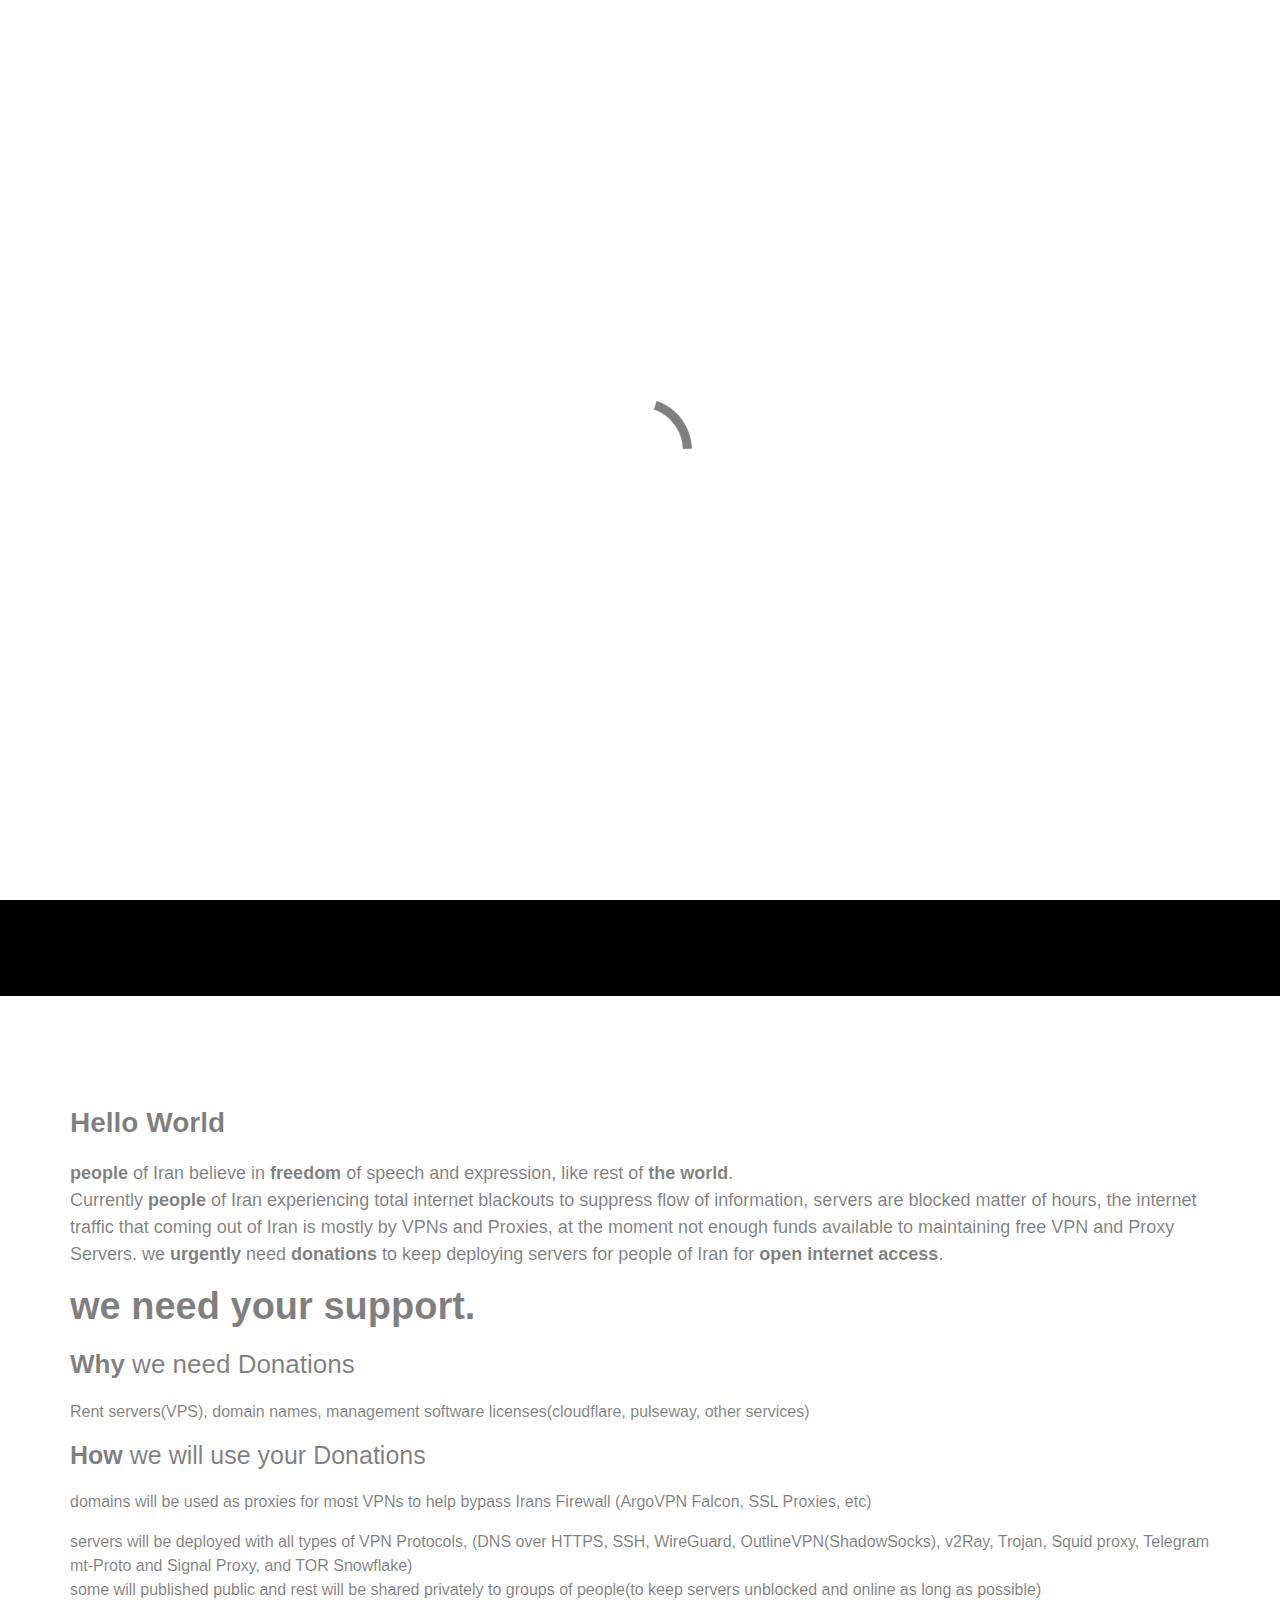
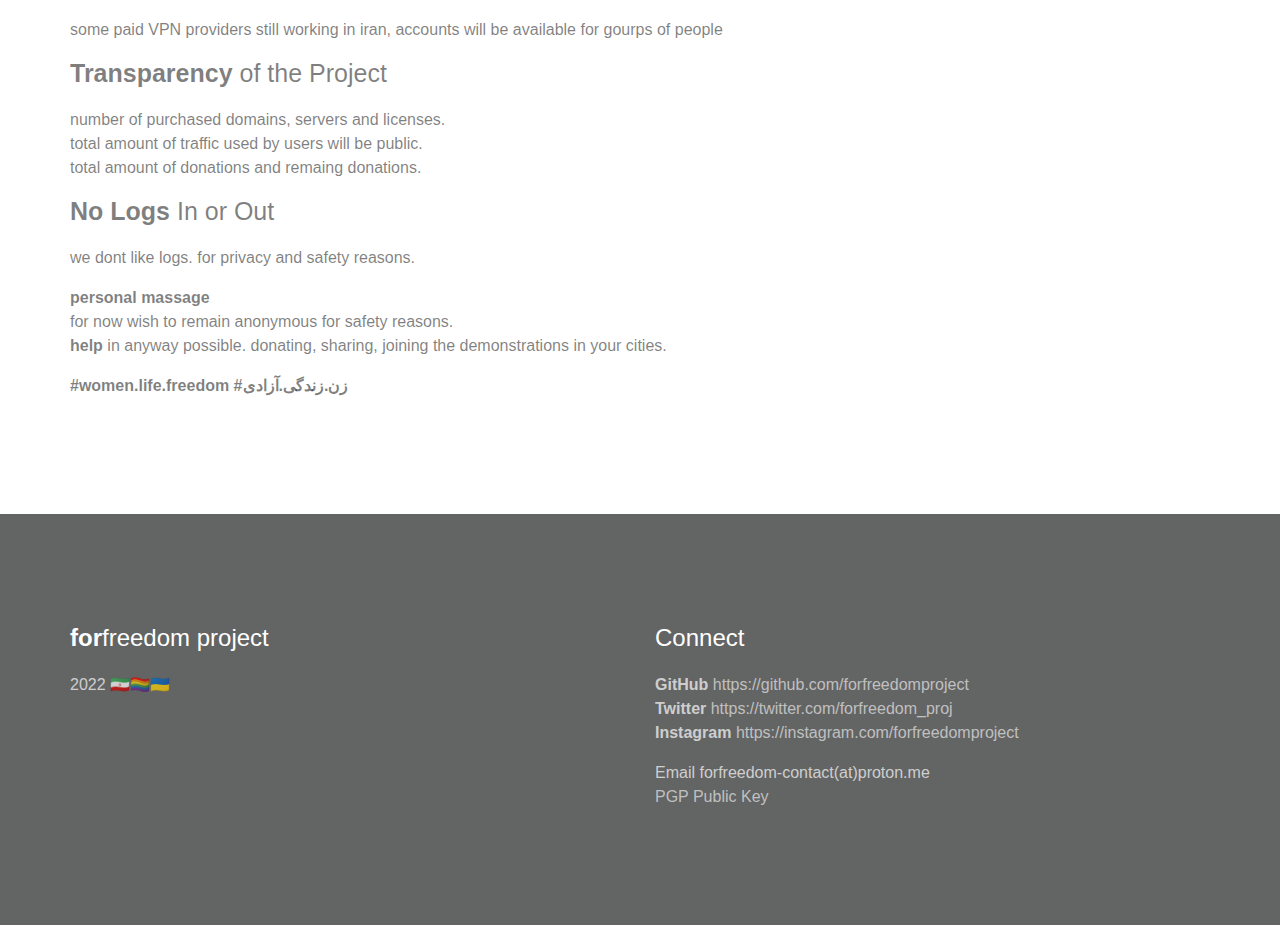
<file: index.html>
<!doctype html>
<html lang="en">
<head>
    <meta charset="utf-8">
    <meta name="keywords" content="forfreedom vpn, forfreedom, forfreedom project, non profit, donate to non profit, donate to forfreedom project">
    <meta name="description" content="a non profit privacy first vpn, to help people in need of secure internet access. forfreedom project">
    <meta name="viewport" content="width=device-width, initial-scale=1.0, viewport-fit=cover">
	<link rel="canonical" href="https://fff.github.io/">
	<meta name="robots" content="index, follow">
    <link rel="shortcut icon" type="image/png" href="favicon.png">
    
	<link rel="stylesheet" type="text/css" href="./css/bootstrap.min.css?1687">
	<link rel="stylesheet" type="text/css" href="style.css?1293">
	<link rel="stylesheet" type="text/css" href="./css/animate.min.css?273">
	<link rel="stylesheet" type="text/css" href="./css/all.min.css">
	
    <title>Home</title>


    
<!-- Analytics -->
 
<!-- Analytics END -->
    
</head>
<body>

<!-- Preloader -->
<div id="page-loading-blocs-notifaction" class="page-preloader"></div>
<!-- Preloader END -->


<!-- Main container -->
<div class="page-container">
    
<!-- bloc-0 -->
<div class="bloc bgc-bright-cerulean d-bloc" id="bloc-0">
	<div class="container bloc-sm">
		<div class="row">
			<div class="col">
				<nav class="navbar navbar-light row navbar-expand-md" role="navigation">
					<a class="navbar-brand ltc-white link-style4" href="index.html">forfreedom project&nbsp;</a>
					<button id="nav-toggle" type="button" class="ml-auto ui-navbar-toggler navbar-toggler border-0 p-0" data-toggle="collapse" data-target=".navbar-14827" aria-expanded="false" aria-label="Toggle navigation">
						<span class="navbar-toggler-icon"></span>
					</button>
					<div class="collapse navbar-collapse navbar-14827">
						<ul class="site-navigation nav navbar-nav ml-auto">
							<li class="nav-item">
								<a href="index.html" class="nav-link  ltc-white">Home</a>
							</li>
							<li class="nav-item">
								<a href="donate.html" class="nav-link a-btn ltc-white">Donate</a>
							</li>
							<li class="nav-item">
								<a href="blog.html" class="a-btn nav-link ltc-white">Blog</a>
							</li>
							<li class="nav-item">
								<a href="translate.html" class="a-btn nav-link ltc-white">Translate</a>
							</li>
							<li class="nav-item">
								<a href="accounting.html" class="a-btn nav-link ltc-white">Accounting</a>
							</li>
						</ul>
					</div>
				</nav>
			</div>
		</div>
	</div>
</div>
<!-- bloc-0 END -->

<!-- bloc-0 -->
<div class="bloc bloc-fill-screen tc-white none bgc-bright-cerulean bg-bg d-bloc bloc-bg-texture texture-fabric" id="bloc-0">
	<div class="container fill-bloc-top-edge">
		<div class="row">
			<div class="col-12">
			</div>
		</div>
	</div>
	<div class="container">
		<div class="row">
			<div class="col">
				<p class="text-lg-center p-1-style btn-resize-mode">
					<strong>for</strong>freedom&nbsp;
				</p>
				<p class="text-lg-center p-style">
					A non-profit privacy first vpn project
				</p>
				<p class="text-lg-center p-bloc-0-style">
					<strong>#مهسا_امینی</strong><br><strong>#زن_زندگی_آزادی<br>#WomenLifeFreedom<br>#Mahsa_Amini<br>#JinJiyanAzadi<br>#forfreedom<br>#ps752<br>#Slava_Ukraini<br>#glorytoukraine</strong>
				</p>
				<p class="float-lg-none text-lg-center p-4-style">
					🇮🇷🏳️‍🌈🇺🇦<br>
				</p>
			</div>
			<div class="col">
				<h1 class="mg-md text-center">
					<br>
				</h1>
				<h3 class="mg-md float-none text-center h3-style btn-resize-mode">
					<strong>We</strong> Need <strong>Your</strong> Support
				</h3>
				<div class="text-center">
					<a href="donate.html" class="btn btn-lg btn-bright-cerulean">Donate</a>
				</div>
			</div>
		</div>
	</div>
	<div class="container fill-bloc-bottom-edge">
		<div class="row">
			<div class="col-12">
				<div class="text-center">
					<a href="#" data-scroll-speed="1000" onclick="scrollToTarget('0',this)"><span class="fa fa-angle-down icon-md animated bounce animDelay08"></span></a>
				</div>
			</div>
		</div>
	</div>
</div>
<!-- bloc-0 END -->

<!-- bloc-1 -->
<div class="bloc l-bloc" id="bloc-1">
	<div class="container bloc-lg">
		<div class="row">
			<div class="col-12">
				<h3 class="mg-md">
					<strong>Hello World</strong>
				</h3>
				<p class="p-bloc-1-style">
					<strong>people</strong> of Iran believe in <strong>freedom</strong> of speech and expression, like rest of <strong>the world</strong>.<br>Currently <strong>people</strong> of Iran experiencing total internet blackouts to suppress flow of information, servers are blocked matter of hours, the internet traffic that coming out of Iran is mostly by VPNs and Proxies, at the moment not enough funds available to maintaining free VPN and Proxy Servers. we <strong>urgently</strong> need <strong>donations</strong> to keep deploying servers for people of Iran for <strong>open internet access</strong>.<br>
				</p>
				<h3 class="mg-md btn-resize-mode h3-bloc-1-style">
					<strong>we need your support.</strong>
				</h3>
				<h3 class="mg-md btn-resize-mode h3-4-style">
					<strong>Why</strong> we need Donations
				</h3>
				<p>
					Rent servers(VPS), domain names, management software licenses(cloudflare, pulseway, other services)
				</p>
				<h3 class="mg-md btn-resize-mode h3-5-style">
					<strong>How</strong> we will use your Donations<br>
				</h3>
				<p>
					domains will be used as proxies for most VPNs to help bypass Irans Firewall (ArgoVPN Falcon, SSL Proxies, etc)<br>
				</p>
				<p>
					servers will be deployed with all types of VPN Protocols, (DNS over HTTPS, SSH, WireGuard, OutlineVPN(ShadowSocks), v2Ray, Trojan, Squid proxy, Telegram mt-Proto and Signal Proxy, and TOR Snowflake)<br>some will published public and rest will be shared privately to groups of people(to keep servers unblocked and online as long as possible)<br>
				</p>
				<p>
					some paid VPN providers still working in iran, accounts will be available for gourps of people
				</p>
				<h3 class="mg-md btn-resize-mode h3-6-style">
					<strong>Transparency</strong> of the Project
				</h3>
				<p>
					number of purchased domains, servers and licenses.<br>total amount of traffic used by users will be public.<br>total amount of donations and remaing donations.<br>
				</p>
				<h3 class="mg-md btn-resize-mode h3-7-style">
					<strong>No Logs</strong>&nbsp;In or Out
				</h3>
				<p>
					we dont like logs. for privacy and safety reasons.
				</p>
				<p class="btn-resize-mode p-bloc-3-style">
					<strong>personal massage</strong><br>for now wish to remain anonymous for safety reasons.<br><strong>help</strong> in anyway possible. donating, sharing, joining the demonstrations in your cities.<br>
				</p>
				<p class="text-lg-left">
					<strong>#women.life.freedom&nbsp;#زن.زندگی.آزادی</strong>
				</p>
			</div>
		</div>
	</div>
</div>
<!-- bloc-1 END -->

<!-- ScrollToTop Button -->
<a class="bloc-button btn btn-d scrollToTop" onclick="scrollToTarget('1',this)"><svg xmlns="http://www.w3.org/2000/svg" width="22" height="22" viewBox="0 0 32 32"><path class="scroll-to-top-btn-icon" d="M30,22.656l-14-13-14,13"/></svg></a>
<!-- ScrollToTop Button END-->


<!-- bloc-2 -->
<div class="bloc bgc-dim-gray d-bloc" id="bloc-2">
	<div class="container bloc-lg">
		<div class="row">
			<div class="col">
				<h4 class="mg-md text-sm-left text-center tc-white-2">
					<strong>for</strong>freedom project
				</h4>
				<p>
					2022&nbsp;🇮🇷🏳️‍🌈🇺🇦
				</p>
			</div>
			<div class="col">
				<h4 class="mg-md text-sm-left text-center tc-white-2 h4-style btn-resize-mode">
					Connect
				</h4>
				<p>
					<strong>GitHub</strong> <a href="https://github.com/forfreedomproject">https://github.com/forfreedomproject</a><br><strong>Twitter</strong> <a href="https://twitter.com/forfreedom_proj" target="_blank">https://twitter.com/forfreedom_proj</a><br><strong>Instagram</strong> <a href="https://instagram.com/forfreedomproject" target="_blank">https://instagram.com/forfreedomproject</a><br>
				</p>
				<p>
					Email forfreedom-contact(at)proton.me<br><a href="https://forfreedomproject.github.io/home/ff-pubkey.asc">PGP Public Key</a><br>
				</p>
			</div>
		</div>
	</div>
</div>
<!-- bloc-2 END -->

</div>
<!-- Main container END -->
    


<!-- Additional JS -->
<script src="./js/jquery.min.js?5586"></script>
<script src="./js/bootstrap.bundle.min.js?3485"></script>
<script src="./js/blocs.min.js?5676"></script><!-- Additional JS END -->


</body>
</html>
</file>
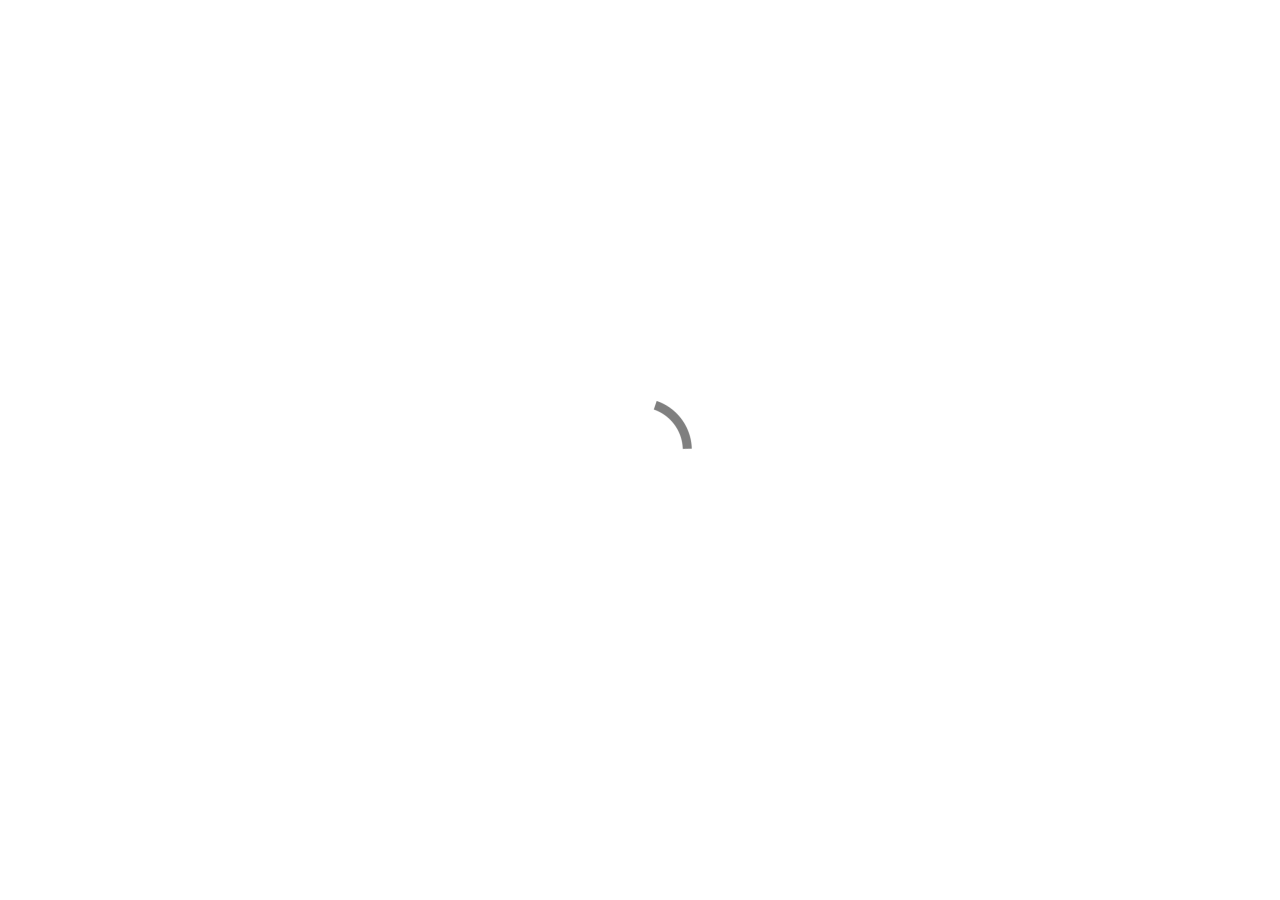
<file: accounting.html>
<!doctype html>
<html lang="en">
<head>
    <meta charset="utf-8">
    <meta name="keywords" content="">
    <meta name="description" content="">
    <meta name="viewport" content="width=device-width, initial-scale=1.0, viewport-fit=cover">
	<link rel="canonical" href="https://fff.github.io/accounting.html">
	<meta name="robots" content="index, follow">
    <link rel="shortcut icon" type="image/png" href="favicon.png">
    
	<link rel="stylesheet" type="text/css" href="./css/bootstrap.min.css?7226">
	<link rel="stylesheet" type="text/css" href="style.css?381">
	<link rel="stylesheet" type="text/css" href="./css/animate.min.css?3624">
	<link rel="stylesheet" type="text/css" href="./css/all.min.css">
	
    <title>Accounting</title>


    
<!-- Analytics -->
 
<!-- Analytics END -->
    
</head>
<body>

<!-- Preloader -->
<div id="page-loading-blocs-notifaction" class="page-preloader"></div>
<!-- Preloader END -->


<!-- Main container -->
<div class="page-container">
    
<!-- bloc-0 -->
<div class="bloc bgc-bright-cerulean d-bloc" id="bloc-0">
	<div class="container bloc-sm">
		<div class="row">
			<div class="col">
				<nav class="navbar navbar-light row navbar-expand-md" role="navigation">
					<a class="navbar-brand ltc-white link-style4" href="index.html">forfreedom project&nbsp;</a>
					<button id="nav-toggle" type="button" class="ml-auto ui-navbar-toggler navbar-toggler border-0 p-0" data-toggle="collapse" data-target=".navbar-14827" aria-expanded="false" aria-label="Toggle navigation">
						<span class="navbar-toggler-icon"></span>
					</button>
					<div class="collapse navbar-collapse navbar-14827">
						<ul class="site-navigation nav navbar-nav ml-auto">
							<li class="nav-item">
								<a href="index.html" class="nav-link  ltc-white">Home</a>
							</li>
							<li class="nav-item">
								<a href="donate.html" class="nav-link a-btn ltc-white">Donate</a>
							</li>
							<li class="nav-item">
								<a href="blog.html" class="a-btn nav-link ltc-white">Blog</a>
							</li>
							<li class="nav-item">
								<a href="translate.html" class="a-btn nav-link ltc-white">Translate</a>
							</li>
							<li class="nav-item">
								<a href="accounting.html" class="a-btn nav-link ltc-white">Accounting</a>
							</li>
						</ul>
					</div>
				</nav>
			</div>
		</div>
	</div>
</div>
<!-- bloc-0 END -->

<!-- bloc-6 -->
<div class="bloc l-bloc" id="bloc-6">
	<div class="container bloc-lg">
		<div class="row">
			<div class="col-sm-10 offset-sm-1 col-md-8 offset-md-2 col-lg-6 offset-lg-3 text-md-left text-center">
				<h3 class="mg-md">
					Project Accounting
				</h3>
				<p>
					Transfers (cold and hot wallets), Purchases, details of every transaction will be available here.<br>
				</p>
				<h4 class="p-38-style">
				</h4>
				<p class="p-38-style">
					note there might be a few days delayed
				</p>
			</div>
		</div>
	</div>
</div>
<!-- bloc-6 END -->

<!-- ScrollToTop Button -->
<a class="bloc-button btn btn-d scrollToTop" onclick="scrollToTarget('1',this)"><svg xmlns="http://www.w3.org/2000/svg" width="22" height="22" viewBox="0 0 32 32"><path class="scroll-to-top-btn-icon" d="M30,22.656l-14-13-14,13"/></svg></a>
<!-- ScrollToTop Button END-->


<!-- bloc-2 -->
<div class="bloc bgc-dim-gray d-bloc" id="bloc-2">
	<div class="container bloc-lg">
		<div class="row">
			<div class="col">
				<h4 class="mg-md text-sm-left text-center tc-white-2">
					<strong>for</strong>freedom project
				</h4>
				<p>
					2022&nbsp;🇮🇷🏳️‍🌈🇺🇦
				</p>
			</div>
			<div class="col">
				<h4 class="mg-md text-sm-left text-center tc-white-2 h4-style btn-resize-mode">
					Connect
				</h4>
				<p>
					<strong>GitHub</strong> <a href="https://github.com/forfreedomproject">https://github.com/forfreedomproject</a><br><strong>Twitter</strong> <a href="https://twitter.com/forfreedom_proj" target="_blank">https://twitter.com/forfreedom_proj</a><br><strong>Instagram</strong> <a href="https://instagram.com/forfreedomproject" target="_blank">https://instagram.com/forfreedomproject</a><br>
				</p>
				<p>
					Email forfreedom-contact(at)proton.me<br><a href="https://forfreedomproject.github.io/home/ff-pubkey.asc">PGP Public Key</a><br>
				</p>
			</div>
		</div>
	</div>
</div>
<!-- bloc-2 END -->

</div>
<!-- Main container END -->
    


<!-- Additional JS -->
<script src="./js/jquery.min.js?5586"></script>
<script src="./js/bootstrap.bundle.min.js?3485"></script>
<script src="./js/blocs.min.js?5676"></script><!-- Additional JS END -->


</body>
</html>
</file>
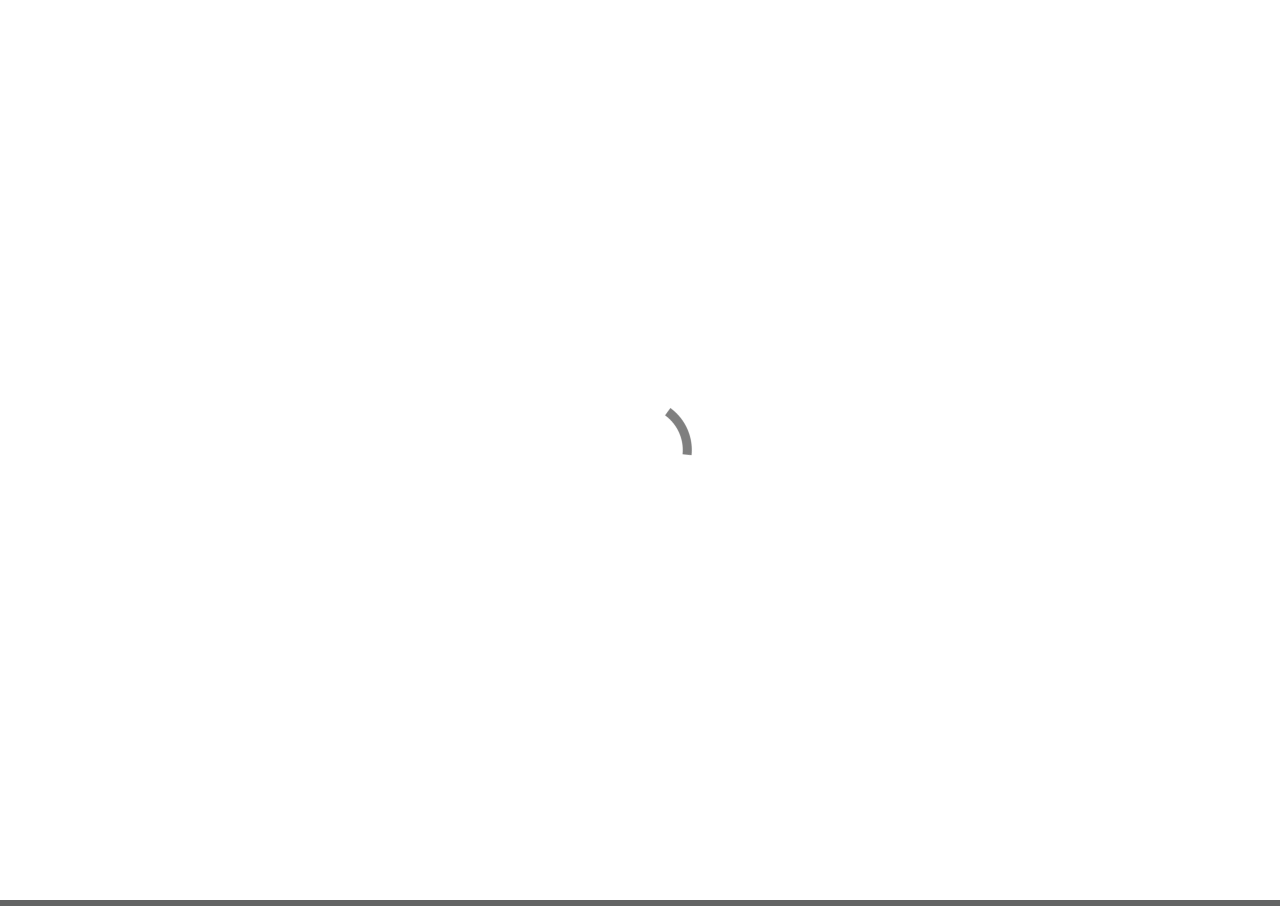
<file: blog.html>
<!doctype html>
<html lang="en">
<head>
    <meta charset="utf-8">
    <meta name="keywords" content="">
    <meta name="description" content="">
    <meta name="viewport" content="width=device-width, initial-scale=1.0, viewport-fit=cover">
	<link rel="canonical" href="https://fff.github.io/blog.html">
	<meta name="robots" content="index, follow">
    <link rel="shortcut icon" type="image/png" href="favicon.png">
    
	<link rel="stylesheet" type="text/css" href="./css/bootstrap.min.css?1408">
	<link rel="stylesheet" type="text/css" href="style.css?7968">
	<link rel="stylesheet" type="text/css" href="./css/animate.min.css?4411">
	<link rel="stylesheet" type="text/css" href="./css/all.min.css">
	
    <title>Blog</title>


    
<!-- Analytics -->
 
<!-- Analytics END -->
    
</head>
<body>

<!-- Preloader -->
<div id="page-loading-blocs-notifaction" class="page-preloader"></div>
<!-- Preloader END -->


<!-- Main container -->
<div class="page-container">
    
<!-- bloc-0 -->
<div class="bloc bgc-bright-cerulean d-bloc" id="bloc-0">
	<div class="container bloc-sm">
		<div class="row">
			<div class="col">
				<nav class="navbar navbar-light row navbar-expand-md" role="navigation">
					<a class="navbar-brand ltc-white link-style4" href="index.html">forfreedom project&nbsp;</a>
					<button id="nav-toggle" type="button" class="ml-auto ui-navbar-toggler navbar-toggler border-0 p-0" data-toggle="collapse" data-target=".navbar-14827" aria-expanded="false" aria-label="Toggle navigation">
						<span class="navbar-toggler-icon"></span>
					</button>
					<div class="collapse navbar-collapse navbar-14827">
						<ul class="site-navigation nav navbar-nav ml-auto">
							<li class="nav-item">
								<a href="index.html" class="nav-link  ltc-white">Home</a>
							</li>
							<li class="nav-item">
								<a href="donate.html" class="nav-link a-btn ltc-white">Donate</a>
							</li>
							<li class="nav-item">
								<a href="blog.html" class="a-btn nav-link ltc-white">Blog</a>
							</li>
							<li class="nav-item">
								<a href="translate.html" class="a-btn nav-link ltc-white">Translate</a>
							</li>
							<li class="nav-item">
								<a href="accounting.html" class="a-btn nav-link ltc-white">Accounting</a>
							</li>
						</ul>
					</div>
				</nav>
			</div>
		</div>
	</div>
</div>
<!-- bloc-0 END -->

<!-- bloc-4 -->
<div class="bloc l-bloc" id="bloc-4">
	<div class="container bloc-lg">
		<div class="row">
			<div class="col-sm-10 offset-sm-1 col-md-8 offset-md-2 col-lg-6 offset-lg-3 text-md-left text-center">
				<h3 class="mg-md">
					Project Launch
				</h3>
				<p>
					<strong>nov 21 2022</strong><br>hello world,&nbsp;<br>for a temprory time this project is focusing on helping peple of Iran, there is a timeline for direction of this project, soon all details of the project and timeline will be publicly shared.
				</p>
			</div>
		</div>
	</div>
</div>
<!-- bloc-4 END -->

<!-- ScrollToTop Button -->
<a class="bloc-button btn btn-d scrollToTop" onclick="scrollToTarget('1',this)"><svg xmlns="http://www.w3.org/2000/svg" width="22" height="22" viewBox="0 0 32 32"><path class="scroll-to-top-btn-icon" d="M30,22.656l-14-13-14,13"/></svg></a>
<!-- ScrollToTop Button END-->


<!-- bloc-2 -->
<div class="bloc bgc-dim-gray d-bloc" id="bloc-2">
	<div class="container bloc-lg">
		<div class="row">
			<div class="col">
				<h4 class="mg-md text-sm-left text-center tc-white-2">
					<strong>for</strong>freedom project
				</h4>
				<p>
					2022&nbsp;🇮🇷🏳️‍🌈🇺🇦
				</p>
			</div>
			<div class="col">
				<h4 class="mg-md text-sm-left text-center tc-white-2 h4-style btn-resize-mode">
					Connect
				</h4>
				<p>
					<strong>GitHub</strong> <a href="https://github.com/forfreedomproject">https://github.com/forfreedomproject</a><br><strong>Twitter</strong> <a href="https://twitter.com/forfreedom_proj" target="_blank">https://twitter.com/forfreedom_proj</a><br><strong>Instagram</strong> <a href="https://instagram.com/forfreedomproject" target="_blank">https://instagram.com/forfreedomproject</a><br>
				</p>
				<p>
					Email forfreedom-contact(at)proton.me<br><a href="https://forfreedomproject.github.io/home/ff-pubkey.asc">PGP Public Key</a><br>
				</p>
			</div>
		</div>
	</div>
</div>
<!-- bloc-2 END -->

</div>
<!-- Main container END -->
    


<!-- Additional JS -->
<script src="./js/jquery.min.js?5586"></script>
<script src="./js/bootstrap.bundle.min.js?3485"></script>
<script src="./js/blocs.min.js?5676"></script><!-- Additional JS END -->


</body>
</html>
</file>
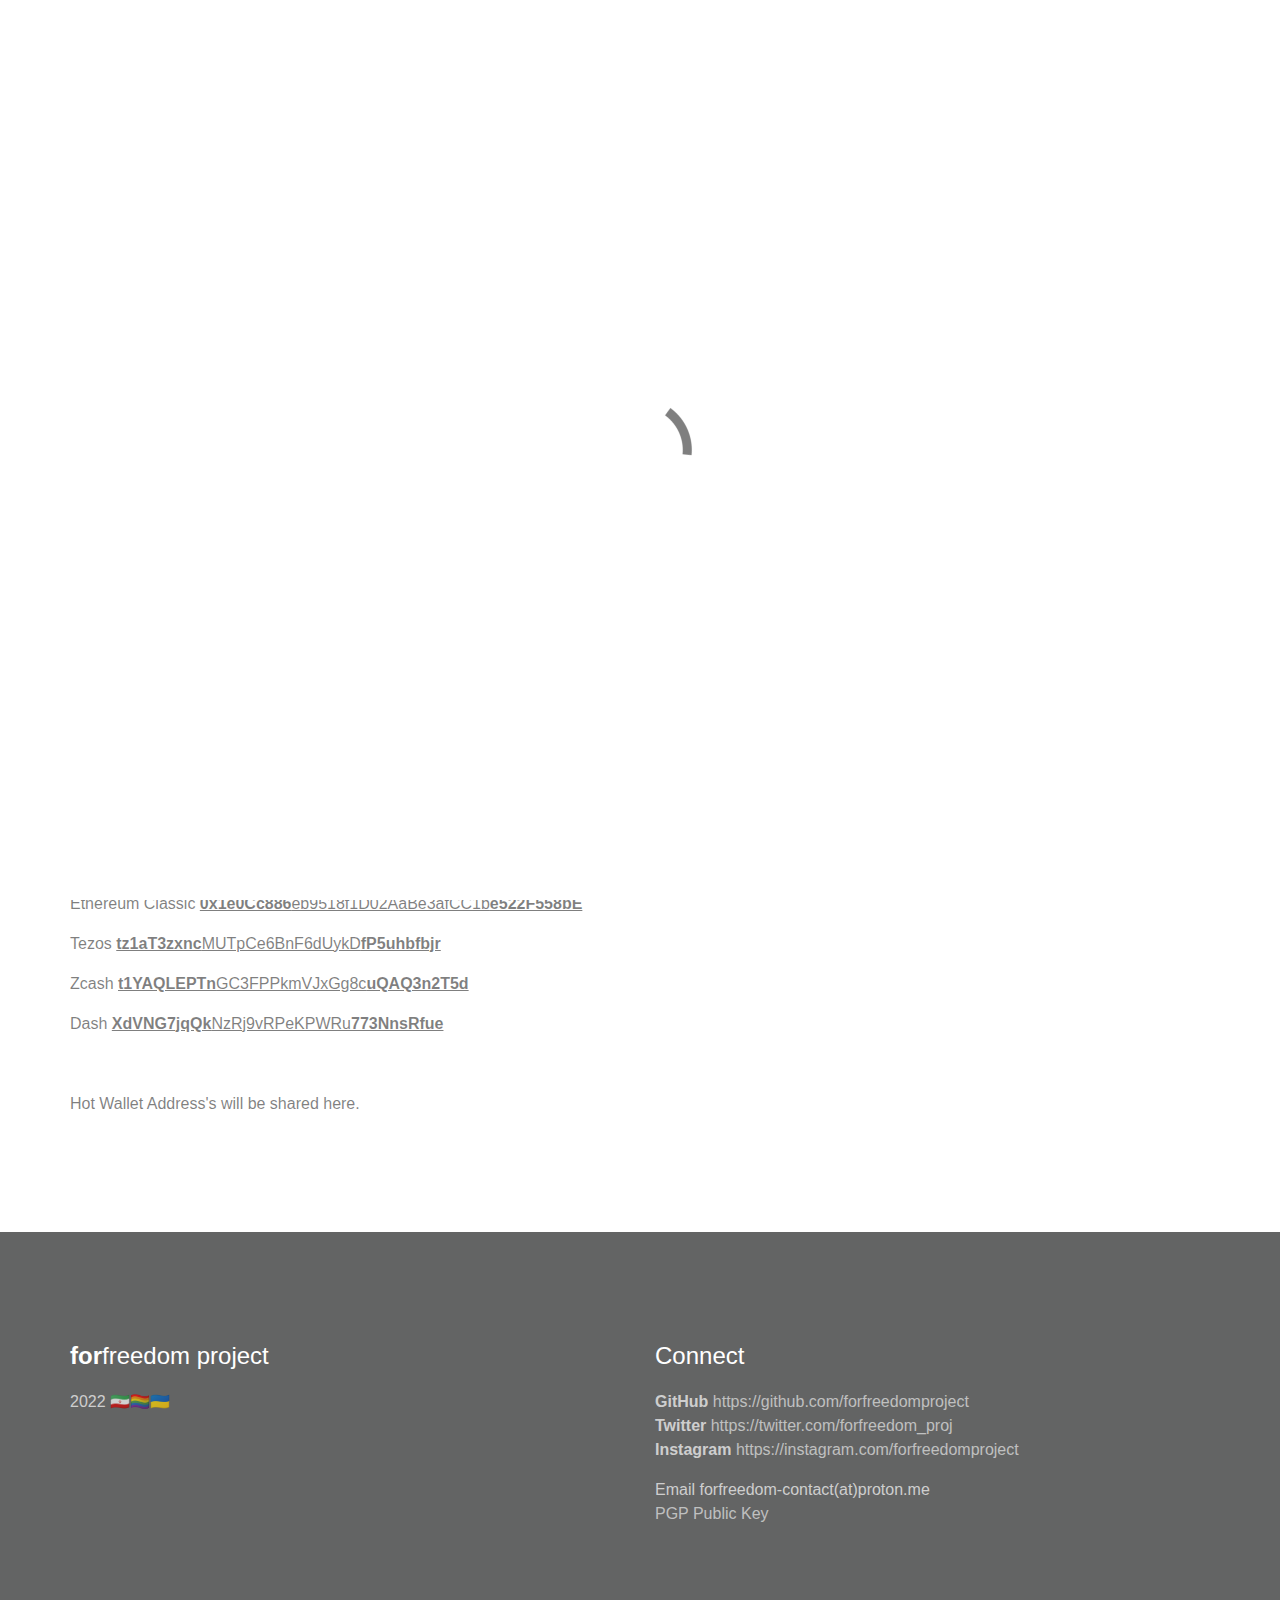
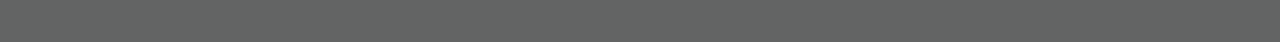
<file: donate.html>
<!doctype html>
<html lang="en">
<head>
    <meta charset="utf-8">
    <meta name="keywords" content="">
    <meta name="description" content="">
    <meta name="viewport" content="width=device-width, initial-scale=1.0, viewport-fit=cover">
	<link rel="canonical" href="https://fff.github.io/donate.html">
	<meta name="robots" content="index, follow">
    <link rel="shortcut icon" type="image/png" href="favicon.png">
    
	<link rel="stylesheet" type="text/css" href="./css/bootstrap.min.css?5084">
	<link rel="stylesheet" type="text/css" href="style.css?5971">
	<link rel="stylesheet" type="text/css" href="./css/animate.min.css?2963">
	<link rel="stylesheet" type="text/css" href="./css/all.min.css">
	
    <title>Donate</title>


    
<!-- Analytics -->
 
<!-- Analytics END -->
    
</head>
<body>

<!-- Preloader -->
<div id="page-loading-blocs-notifaction" class="page-preloader"></div>
<!-- Preloader END -->


<!-- Main container -->
<div class="page-container">
    
<!-- bloc-0 -->
<div class="bloc bgc-bright-cerulean d-bloc" id="bloc-0">
	<div class="container bloc-sm">
		<div class="row">
			<div class="col">
				<nav class="navbar navbar-light row navbar-expand-md" role="navigation">
					<a class="navbar-brand ltc-white link-style4" href="index.html">forfreedom project&nbsp;</a>
					<button id="nav-toggle" type="button" class="ml-auto ui-navbar-toggler navbar-toggler border-0 p-0" data-toggle="collapse" data-target=".navbar-14827" aria-expanded="false" aria-label="Toggle navigation">
						<span class="navbar-toggler-icon"></span>
					</button>
					<div class="collapse navbar-collapse navbar-14827">
						<ul class="site-navigation nav navbar-nav ml-auto">
							<li class="nav-item">
								<a href="index.html" class="nav-link  ltc-white">Home</a>
							</li>
							<li class="nav-item">
								<a href="donate.html" class="nav-link a-btn ltc-white">Donate</a>
							</li>
							<li class="nav-item">
								<a href="blog.html" class="a-btn nav-link ltc-white">Blog</a>
							</li>
							<li class="nav-item">
								<a href="translate.html" class="a-btn nav-link ltc-white">Translate</a>
							</li>
							<li class="nav-item">
								<a href="accounting.html" class="a-btn nav-link ltc-white">Accounting</a>
							</li>
						</ul>
					</div>
				</nav>
			</div>
		</div>
	</div>
</div>
<!-- bloc-0 END -->

<!-- bloc-4 -->
<div class="bloc l-bloc" id="bloc-4">
	<div class="container bloc-lg">
		<div class="row">
			<div class="col text-md-left text-center">
				<p>
					At the moment we accept Donations in Crypto Currency.<br>Why? privacy and accounts are visible to public,
				</p>
				<div class="row">
					<div class="col">
						<div class="row">
							<div class="col">
								<h3 class="mg-md tc-bright-cerulean">
									<strong>Crypto (Cold Wallets)</strong><span class="text-span-style"></span>
								</h3>
								<p>
									<strong>Safety Note</strong><br>Before sending donations please verify wallet address&rsquo;s, 6 to 10 characters from beginning and end of address&rsquo;s.
								</p>
								<p>
									Ethereum <u><strong>0x648411c0</strong>26AF890CF9C6E4B6D1104E<strong>23308686fD</strong></u><br>ETH - BSC - FTM - AVAX - Polygon Network<br>USDT / TUSD / USDC / BNB on BSC / Polygon / Shiba Inu / AVAX / SushiSwap / RNDR / WETH / WBTC / ENS<br>
								</p>
								<p>
									Solana&nbsp;<u><strong>Ddzmiz2uHo</strong>F3mhrpaKmjE97CD1k95VjtKS<strong>r8rjT6wowv</strong></u><br>Solana Network<br>Solana / WETH / WBTC / USDT / USDC<br>
								</p>
								<p>
									Bitcoin&nbsp;<u><strong>bc1ql3k4zq</strong>a0nurj9e2j6tdxztju23t6<strong>7z04eunkwm</strong></u><br>
								</p>
								<p>
									BNB (BNB Network) <u><strong>bnb1g306wy</strong>hjfmdvym3th68jwu4q5pen<strong>s5vdxr0a9y</strong></u><br>
								</p>
								<p>
									XRP <u><strong>rnCmdfkYTr</strong>h1jA3XDKJZbsB8<strong>ZRbQDFQpt4</strong></u><br>
								</p>
								<p>
									DOGE <u><strong>DCMkzHdBDF</strong>Xkrk17sCf8BFSw<strong>yXTFh2iczh</strong></u><br>
								</p>
								<p>
									Polkadot&nbsp;<u><strong>13bwjjiyiK</strong>Pxko8r312Px8wJm7waaraSTqvKVT<strong>EohmyMoybT</strong></u><br>
								</p>
								<p>
									Litecoin&nbsp;<u><strong>LaZEo5XW7b</strong>RjBqgZ2n4urSqv<strong>CLmAtEgHMe</strong></u><br>
								</p>
								<p>
									Cosmos Atom&nbsp;<u><strong>cosmos12qqqxpq6p</strong>rmugareacz3jza6cu4p<strong>eh75vstkmf</strong></u><br>
								</p>
								<p>
									Ethereum Classic&nbsp;<u><strong>0x1e0Cc886</strong>eb9518f1D02AaBe3afCC1b<strong>e522F558bE</strong></u><br>
								</p>
								<p>
									Tezos&nbsp;<u><strong>tz1aT3zxnc</strong>MUTpCe6BnF6dUykD<strong>fP5uhbfbjr</strong></u>
								</p>
								<p>
									Zcash&nbsp;<u><strong>t1YAQLEPTn</strong>GC3FPPkmVJxGg8c<strong>uQAQ3n2T5d</strong></u><br>
								</p>
								<p>
									Dash<strong>&nbsp;</strong><u><strong>XdVNG7jqQk</strong>NzRj9vRPeKPWRu<strong>773NnsRfue</strong></u>&nbsp;<br>
								</p>
								<p>
									<br>
								</p>
								<p>
									Hot Wallet Address's will be shared here.
								</p>
							</div>
							<div class="col">
								<h3 class="mg-md tc-bright-cerulean">
									Direct Donations
								</h3>
								<p>
									Comming Soon, we are working on it.
								</p>
							</div>
						</div>
					</div>
				</div>
			</div>
		</div>
	</div>
</div>
<!-- bloc-4 END -->

<!-- ScrollToTop Button -->
<a class="bloc-button btn btn-d scrollToTop" onclick="scrollToTarget('1',this)"><svg xmlns="http://www.w3.org/2000/svg" width="22" height="22" viewBox="0 0 32 32"><path class="scroll-to-top-btn-icon" d="M30,22.656l-14-13-14,13"/></svg></a>
<!-- ScrollToTop Button END-->


<!-- bloc-2 -->
<div class="bloc bgc-dim-gray d-bloc" id="bloc-2">
	<div class="container bloc-lg">
		<div class="row">
			<div class="col">
				<h4 class="mg-md text-sm-left text-center tc-white-2">
					<strong>for</strong>freedom project
				</h4>
				<p>
					2022&nbsp;🇮🇷🏳️‍🌈🇺🇦
				</p>
			</div>
			<div class="col">
				<h4 class="mg-md text-sm-left text-center tc-white-2 h4-style btn-resize-mode">
					Connect
				</h4>
				<p>
					<strong>GitHub</strong> <a href="https://github.com/forfreedomproject">https://github.com/forfreedomproject</a><br><strong>Twitter</strong> <a href="https://twitter.com/forfreedom_proj" target="_blank">https://twitter.com/forfreedom_proj</a><br><strong>Instagram</strong> <a href="https://instagram.com/forfreedomproject" target="_blank">https://instagram.com/forfreedomproject</a><br>
				</p>
				<p>
					Email forfreedom-contact(at)proton.me<br><a href="https://forfreedomproject.github.io/home/ff-pubkey.asc">PGP Public Key</a><br>
				</p>
			</div>
		</div>
	</div>
</div>
<!-- bloc-2 END -->

</div>
<!-- Main container END -->
    


<!-- Additional JS -->
<script src="./js/jquery.min.js?5586"></script>
<script src="./js/bootstrap.bundle.min.js?3485"></script>
<script src="./js/blocs.min.js?5676"></script><!-- Additional JS END -->


</body>
</html>
</file>
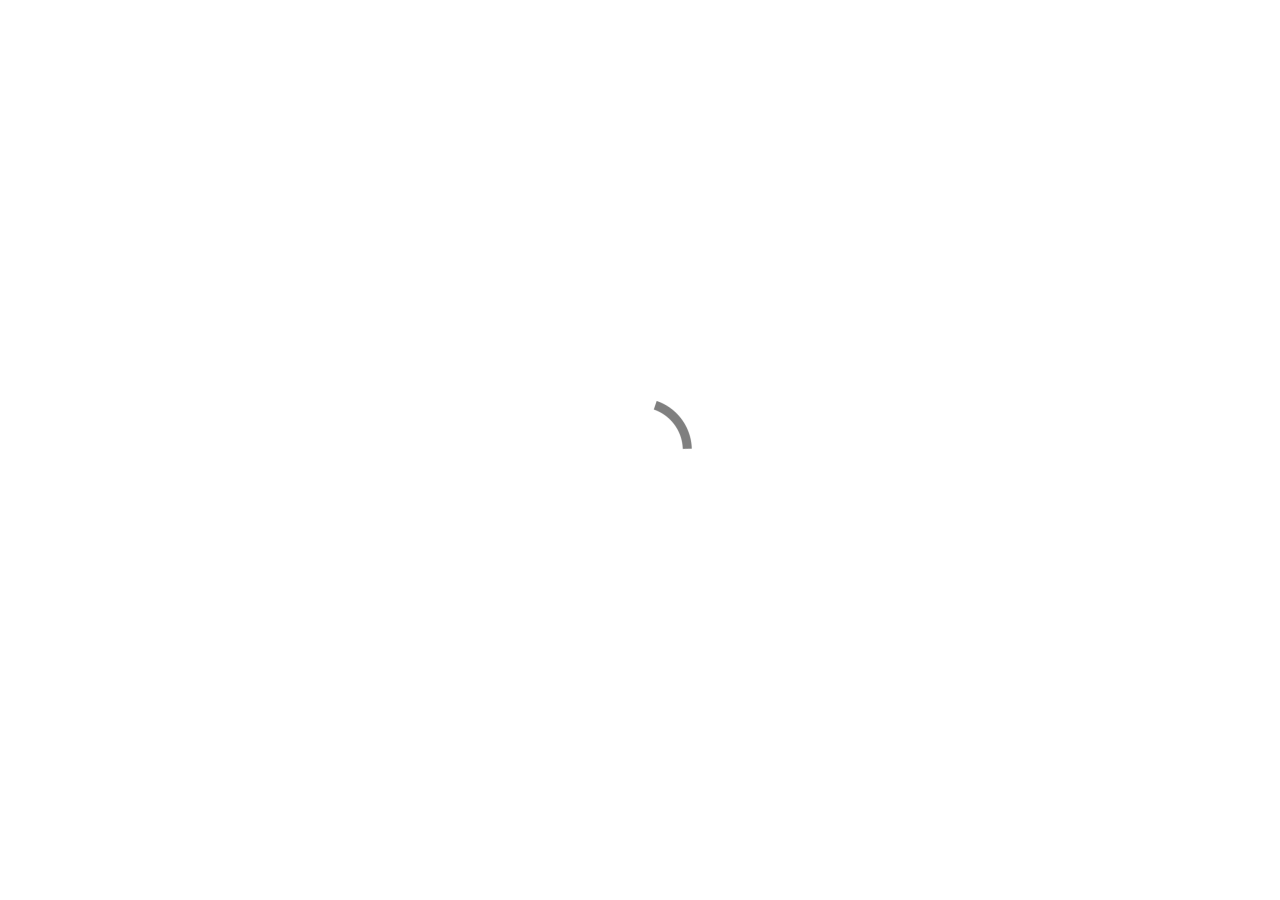
<file: sponser.html>
<!doctype html>
<html lang="en">
<head>
    <meta charset="utf-8">
    <meta name="keywords" content="">
    <meta name="description" content="">
    <meta name="viewport" content="width=device-width, initial-scale=1.0, viewport-fit=cover">
	<link rel="canonical" href="https://fff.github.io/sponser.html">
	<meta name="robots" content="index, follow">
    <link rel="shortcut icon" type="image/png" href="favicon.png">
    
	<link rel="stylesheet" type="text/css" href="./css/bootstrap.min.css?7819">
	<link rel="stylesheet" type="text/css" href="style.css?3691">
	<link rel="stylesheet" type="text/css" href="./css/animate.min.css?4227">
	<link rel="stylesheet" type="text/css" href="./css/all.min.css">
	
    <title>Sponser</title>


    
<!-- Analytics -->
 
<!-- Analytics END -->
    
</head>
<body>

<!-- Preloader -->
<div id="page-loading-blocs-notifaction" class="page-preloader"></div>
<!-- Preloader END -->


<!-- Main container -->
<div class="page-container">
    
<!-- bloc-0 -->
<div class="bloc bgc-bright-cerulean d-bloc" id="bloc-0">
	<div class="container bloc-sm">
		<div class="row">
			<div class="col">
				<nav class="navbar navbar-light row navbar-expand-md" role="navigation">
					<a class="navbar-brand ltc-white link-style4" href="index.html">forfreedom project</a>
					<button id="nav-toggle" type="button" class="ml-auto ui-navbar-toggler navbar-toggler border-0 p-0" data-toggle="collapse" data-target=".navbar-14827" aria-expanded="false" aria-label="Toggle navigation">
						<span class="navbar-toggler-icon"></span>
					</button>
					<div class="collapse navbar-collapse navbar-14827">
						<ul class="site-navigation nav navbar-nav ml-auto">
							<li class="nav-item">
								<a href="index.html" class="nav-link  ltc-white">Home</a>
							</li>
							<li class="nav-item">
								<a href="donate.html" class="nav-link a-btn ltc-white">Donate</a>
							</li>
							<li class="nav-item">
								<a href="blog.html" class="a-btn nav-link ltc-white">Blog</a>
							</li>
							<li class="nav-item">
								<a href="sponser.html" class="a-btn nav-link ltc-white">Sponser</a>
							</li>
							<li class="nav-item">
								<a href="translate.html" class="a-btn nav-link ltc-white">Translate</a>
							</li>
						</ul>
					</div>
				</nav>
			</div>
		</div>
	</div>
</div>
<!-- bloc-0 END -->

<!-- ScrollToTop Button -->
<a class="bloc-button btn btn-d scrollToTop" onclick="scrollToTarget('1',this)"><svg xmlns="http://www.w3.org/2000/svg" width="22" height="22" viewBox="0 0 32 32"><path class="scroll-to-top-btn-icon" d="M30,22.656l-14-13-14,13"/></svg></a>
<!-- ScrollToTop Button END-->


<!-- bloc-2 -->
<div class="bloc bgc-dim-gray d-bloc" id="bloc-2">
	<div class="container bloc-lg">
		<div class="row">
			<div class="col">
				<h4 class="mg-md text-sm-left text-center tc-white-2">
					<strong>for</strong>freedom project
				</h4>
			</div>
			<div class="col">
				<h4 class="mg-md text-sm-left text-center tc-white-2 h4-style btn-resize-mode">
					Connect
				</h4>
				<p>
					<strong>GitHub</strong> <a href="https://github.com/forfreedomproject">https://github.com/forfreedomproject</a><br><strong>Twitter</strong> <a href="https://twitter.com/forfreedom_proj" target="_blank">https://twitter.com/forfreedom_proj</a><br><strong>Instagram</strong> <a href="https://instagram.com/forfreedomproject" target="_blank">https://instagram.com/forfreedomproject</a><br>
				</p>
				<p>
					Email forfreedom-contact(at)proton.me<br><a>PGP Public Key</a><br>
				</p>
			</div>
		</div>
	</div>
</div>
<!-- bloc-2 END -->

</div>
<!-- Main container END -->
    


<!-- Additional JS -->
<script src="./js/jquery.min.js?9039"></script>
<script src="./js/bootstrap.bundle.min.js?4527"></script>
<script src="./js/blocs.min.js?7137"></script><!-- Additional JS END -->


</body>
</html>
</file>
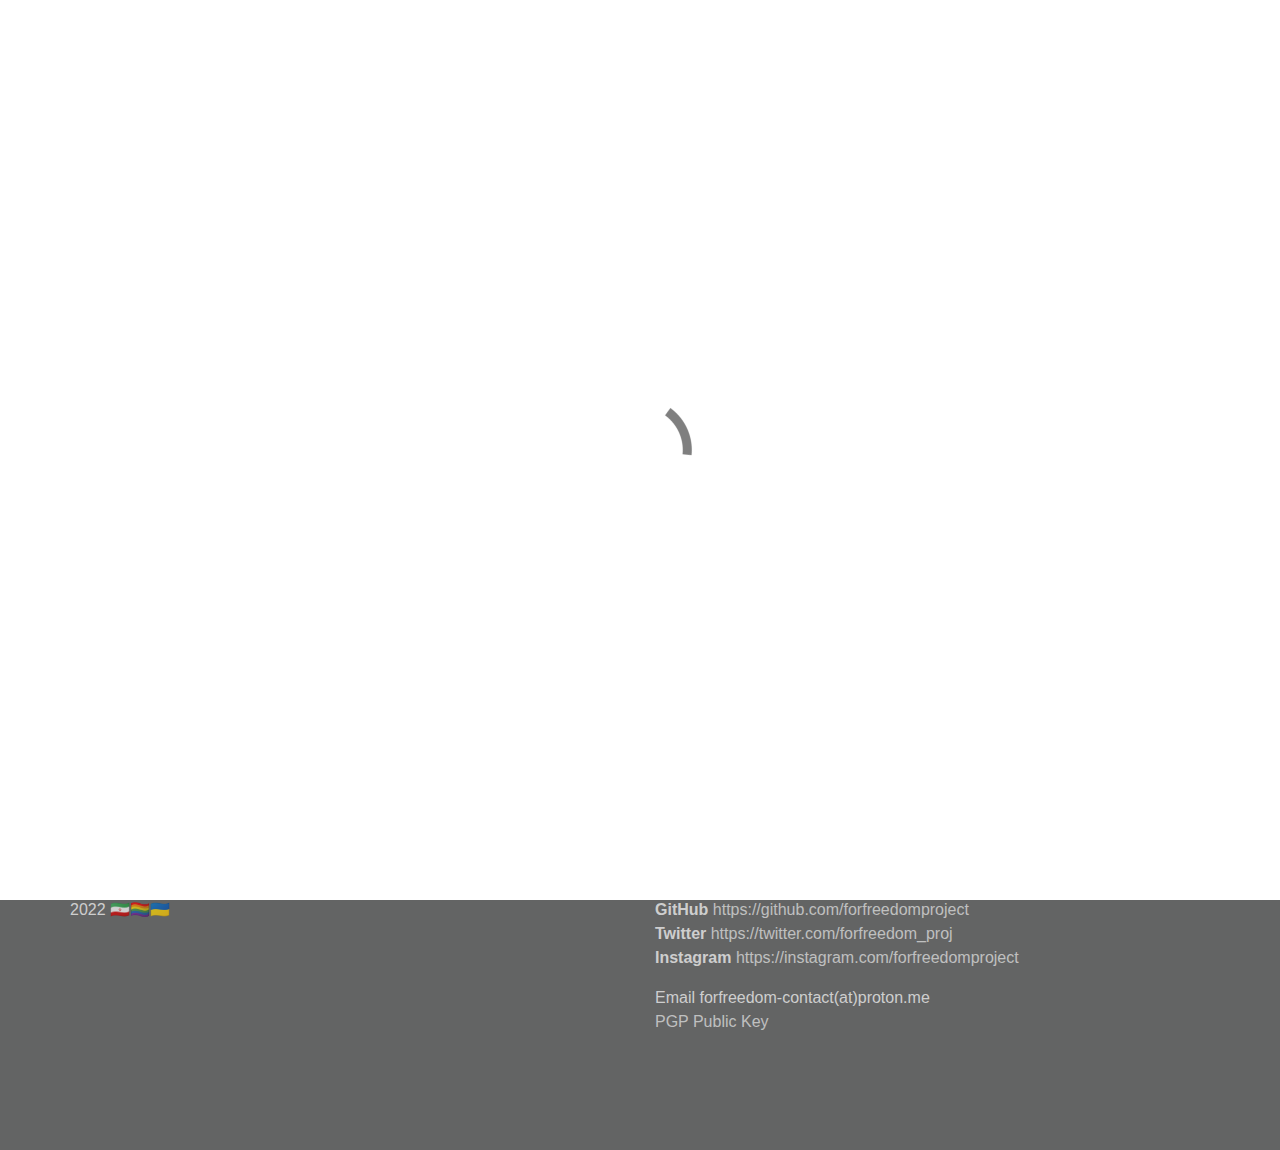
<file: translate.html>
<!doctype html>
<html lang="en">
<head>
    <meta charset="utf-8">
    <meta name="keywords" content="">
    <meta name="description" content="">
    <meta name="viewport" content="width=device-width, initial-scale=1.0, viewport-fit=cover">
	<link rel="canonical" href="https://fff.github.io/translate.html">
	<meta name="robots" content="index, follow">
    <link rel="shortcut icon" type="image/png" href="favicon.png">
    
	<link rel="stylesheet" type="text/css" href="./css/bootstrap.min.css?4249">
	<link rel="stylesheet" type="text/css" href="style.css?2412">
	<link rel="stylesheet" type="text/css" href="./css/animate.min.css?3873">
	<link rel="stylesheet" type="text/css" href="./css/all.min.css">
	
    <title>Translate</title>


    
<!-- Analytics -->
 
<!-- Analytics END -->
    
</head>
<body>

<!-- Preloader -->
<div id="page-loading-blocs-notifaction" class="page-preloader"></div>
<!-- Preloader END -->


<!-- Main container -->
<div class="page-container">
    
<!-- bloc-0 -->
<div class="bloc bgc-bright-cerulean d-bloc" id="bloc-0">
	<div class="container bloc-sm">
		<div class="row">
			<div class="col">
				<nav class="navbar navbar-light row navbar-expand-md" role="navigation">
					<a class="navbar-brand ltc-white link-style4" href="index.html">forfreedom project&nbsp;</a>
					<button id="nav-toggle" type="button" class="ml-auto ui-navbar-toggler navbar-toggler border-0 p-0" data-toggle="collapse" data-target=".navbar-14827" aria-expanded="false" aria-label="Toggle navigation">
						<span class="navbar-toggler-icon"></span>
					</button>
					<div class="collapse navbar-collapse navbar-14827">
						<ul class="site-navigation nav navbar-nav ml-auto">
							<li class="nav-item">
								<a href="index.html" class="nav-link  ltc-white">Home</a>
							</li>
							<li class="nav-item">
								<a href="donate.html" class="nav-link a-btn ltc-white">Donate</a>
							</li>
							<li class="nav-item">
								<a href="blog.html" class="a-btn nav-link ltc-white">Blog</a>
							</li>
							<li class="nav-item">
								<a href="translate.html" class="a-btn nav-link ltc-white">Translate</a>
							</li>
							<li class="nav-item">
								<a href="accounting.html" class="a-btn nav-link ltc-white">Accounting</a>
							</li>
						</ul>
					</div>
				</nav>
			</div>
		</div>
	</div>
</div>
<!-- bloc-0 END -->

<!-- bloc-5 -->
<div class="bloc l-bloc" id="bloc-5">
	<div class="container bloc-lg">
		<div class="row">
			<div class="col-md-6 text-md-left text-center">
				<h4 class="mg-md">
					How Can You Help
				</h4>
				<p>
					You can use online translation (DeepL, Google Translate, etc)<br>Validate grammer and correct translation of words before submitting/pushing to GitHub.<br>If you wish to help but dont know how to use GitHub, dont worry download the repo from link below, translate acording to the guides included, email the results.<br><br><br><br><br>
				</p>
				<p>
					Language Repo <a href="https://github.com/forfreedomproject/language" target="_blank">https://github.com/forfreedomproject/language</a>
				</p>
				<p>
					Projects used for language change.<br>https://github.com/mxklb/multilang<br>https://github.com/mxklb/R.js<br>
				</p>
			</div>
			<div class="col-md-6 text-md-left text-center">
				<h4 class="mg-md">
					Contributors
				</h4>
				<p>
					<br>
				</p>
			</div>
		</div>
	</div>
</div>
<!-- bloc-5 END -->

<!-- ScrollToTop Button -->
<a class="bloc-button btn btn-d scrollToTop" onclick="scrollToTarget('1',this)"><svg xmlns="http://www.w3.org/2000/svg" width="22" height="22" viewBox="0 0 32 32"><path class="scroll-to-top-btn-icon" d="M30,22.656l-14-13-14,13"/></svg></a>
<!-- ScrollToTop Button END-->


<!-- bloc-2 -->
<div class="bloc bgc-dim-gray d-bloc" id="bloc-2">
	<div class="container bloc-lg">
		<div class="row">
			<div class="col">
				<h4 class="mg-md text-sm-left text-center tc-white-2">
					<strong>for</strong>freedom project
				</h4>
				<p>
					2022&nbsp;🇮🇷🏳️‍🌈🇺🇦
				</p>
			</div>
			<div class="col">
				<h4 class="mg-md text-sm-left text-center tc-white-2 h4-style btn-resize-mode">
					Connect
				</h4>
				<p>
					<strong>GitHub</strong> <a href="https://github.com/forfreedomproject">https://github.com/forfreedomproject</a><br><strong>Twitter</strong> <a href="https://twitter.com/forfreedom_proj" target="_blank">https://twitter.com/forfreedom_proj</a><br><strong>Instagram</strong> <a href="https://instagram.com/forfreedomproject" target="_blank">https://instagram.com/forfreedomproject</a><br>
				</p>
				<p>
					Email forfreedom-contact(at)proton.me<br><a href="https://forfreedomproject.github.io/home/ff-pubkey.asc">PGP Public Key</a><br>
				</p>
			</div>
		</div>
	</div>
</div>
<!-- bloc-2 END -->

</div>
<!-- Main container END -->
    


<!-- Additional JS -->
<script src="./js/jquery.min.js?5586"></script>
<script src="./js/bootstrap.bundle.min.js?3485"></script>
<script src="./js/blocs.min.js?5676"></script><!-- Additional JS END -->


</body>
</html>
</file>
<file: style.css>
/*-----------------------------------------------------------------------------------
	for freedom
	About: A shiny new Blocs website.
	Author: dutchman
	Version: 1.0
	Built with Blocs
-----------------------------------------------------------------------------------*/
body{
	margin:0;
	padding:0;
    background:#FFFFFF;
    overflow-x:hidden;
    -webkit-font-smoothing: antialiased;
    -moz-osx-font-smoothing: grayscale;
}
.page-container{overflow: hidden;} /* Prevents unwanted scroll space when scroll FX used. */
a,button{transition: background .3s ease-in-out;outline: none!important;} /* Prevent blue selection glow on Chrome and Safari */
a:hover{text-decoration: none; cursor:pointer;}


/* Preloader */

.page-preloader{position: fixed;top: 0;bottom: 0;width: 100%;z-index:100000;background:#FFFFFF url("img/pageload-spinner.gif") no-repeat center center;animation-name: preloader-fade;animation-delay: 2s;animation-duration: 0.5s;animation-fill-mode: both;}
.preloader-complete{animation-delay:0.1s;}
@keyframes preloader-fade {0% {opacity: 1;visibility: visible;}100% {opacity: 0;visibility: hidden;}}

/* = Blocs
-------------------------------------------------------------- */

.bloc{
	width:100%;
	clear:both;
	background: 50% 50% no-repeat;
	padding:0 20px;
	-webkit-background-size: cover;
	-moz-background-size: cover;
	-o-background-size: cover;
	background-size: cover;
	position:relative;
	display:flex;
}
.bloc .container{
	padding-left:0;
	padding-right:0;
}


/* Sizes */

.bloc-lg{
	padding:100px 20px;
}
.bloc-sm{
	padding:20px;
}

/* = Full Screen Blocs 
-------------------------------------------------------------- */

.bloc-fill-screen{
	min-height:100vh;
	display: flex;
	flex-direction: column;
	padding-top:20px;
	padding-bottom:20px;
}
.bloc-fill-screen > .container{
	align-self: flex-middle;
	flex-grow: 1;
	display: flex;
	flex-wrap: wrap;
}
.bloc-fill-screen > .container > .row{
	flex-grow: 1;
	align-self: center;
	width:100%;
}
.bloc-fill-screen .fill-bloc-top-edge, .bloc-fill-screen .fill-bloc-bottom-edge{
	flex-grow: 0;
}
.bloc-fill-screen .fill-bloc-top-edge{
	align-self: flex-start;
}
.bloc-fill-screen .fill-bloc-bottom-edge{
	align-self: flex-end;
}


/* Background Textures */

.bloc-bg-texture::before{
	content:"";
	background-size: 2px 2px;
	position: absolute;
	top: 0;
	bottom: 0;
	left:0;
	right:0;
}
.texture-fabric::before{
	background: url("img/texture-fabric.png");
}


/* Dark theme */

.d-bloc{
	color:rgba(255,255,255,.7);
}
.d-bloc button:hover{
	color:rgba(255,255,255,.9);
}
.d-bloc .icon-round,.d-bloc .icon-square,.d-bloc .icon-rounded,.d-bloc .icon-semi-rounded-a,.d-bloc .icon-semi-rounded-b{
	border-color:rgba(255,255,255,.9);
}
.d-bloc .divider-h span{
	border-color:rgba(255,255,255,.2);
}
.d-bloc .a-btn,.d-bloc .navbar a, .d-bloc a .icon-sm, .d-bloc a .icon-md, .d-bloc a .icon-lg, .d-bloc a .icon-xl, .d-bloc h1 a, .d-bloc h2 a, .d-bloc h3 a, .d-bloc h4 a, .d-bloc h5 a, .d-bloc h6 a, .d-bloc p a{
	color:rgba(255,255,255,.6);
}
.d-bloc .a-btn:hover,.d-bloc .navbar a:hover,.d-bloc a:hover .icon-sm, .d-bloc a:hover .icon-md, .d-bloc a:hover .icon-lg, .d-bloc a:hover .icon-xl, .d-bloc h1 a:hover, .d-bloc h2 a:hover, .d-bloc h3 a:hover, .d-bloc h4 a:hover, .d-bloc h5 a:hover, .d-bloc h6 a:hover, .d-bloc p a:hover{
	color:rgba(255,255,255,1);
}
.d-bloc .navbar-toggle .icon-bar{
	background:rgba(255,255,255,1);
}
.d-bloc .btn-wire,.d-bloc .btn-wire:hover{
	color:rgba(255,255,255,1);
	border-color:rgba(255,255,255,1);
}
.d-bloc .card{
	color:rgba(0,0,0,.5);
}
.d-bloc .card button:hover{
	color:rgba(0,0,0,.7);
}
.d-bloc .card icon{
	border-color:rgba(0,0,0,.7);
}
.d-bloc .card .divider-h span{
	border-color:rgba(0,0,0,.1);
}
.d-bloc .card .a-btn{
	color:rgba(0,0,0,.6);
}
.d-bloc .card .a-btn:hover{
	color:rgba(0,0,0,1);
}
.d-bloc .card .btn-wire, .d-bloc .card .btn-wire:hover{
	color:rgba(0,0,0,.7);
	border-color:rgba(0,0,0,.3);
}


/* Light theme */

.d-bloc .card,.l-bloc{
	color:rgba(0,0,0,.5);
}
.d-bloc .card button:hover,.l-bloc button:hover{
	color:rgba(0,0,0,.7);
}
.l-bloc .icon-round,.l-bloc .icon-square,.l-bloc .icon-rounded,.l-bloc .icon-semi-rounded-a,.l-bloc .icon-semi-rounded-b{
	border-color:rgba(0,0,0,.7);
}
.d-bloc .card .divider-h span,.l-bloc .divider-h span{
	border-color:rgba(0,0,0,.1);
}
.d-bloc .card .a-btn,.l-bloc .a-btn,.l-bloc .navbar a,.l-bloc a .icon-sm, .l-bloc a .icon-md, .l-bloc a .icon-lg, .l-bloc a .icon-xl, .l-bloc h1 a, .l-bloc h2 a, .l-bloc h3 a, .l-bloc h4 a, .l-bloc h5 a, .l-bloc h6 a, .l-bloc p a{
	color:rgba(0,0,0,.6);
}
.d-bloc .card .a-btn:hover,.l-bloc .a-btn:hover,.l-bloc .navbar a:hover, .l-bloc a:hover .icon-sm, .l-bloc a:hover .icon-md, .l-bloc a:hover .icon-lg, .l-bloc a:hover .icon-xl, .l-bloc h1 a:hover, .l-bloc h2 a:hover, .l-bloc h3 a:hover, .l-bloc h4 a:hover, .l-bloc h5 a:hover, .l-bloc h6 a:hover, .l-bloc p a:hover{
	color:rgba(0,0,0,1);
}
.l-bloc .navbar-toggle .icon-bar{
	color:rgba(0,0,0,.6);
}
.d-bloc .card .btn-wire,.d-bloc .card .btn-wire:hover,.l-bloc .btn-wire,.l-bloc .btn-wire:hover{
	color:rgba(0,0,0,.7);
	border-color:rgba(0,0,0,.3);
}


/* = NavBar
-------------------------------------------------------------- */

/* Handle Multi Level Navigation */
.dropdown-menu .dropdown-menu{
	border:none}
@media (min-width:576px){
	
.navbar-expand-sm .dropdown-menu .dropdown-menu{
	border:1px solid rgba(0,0,0,.15);
	position:absolute;
	left:100%;
	top:-7px}.navbar-expand-sm .dropdown-menu .submenu-left{
	right:100%;
	left:auto}}@media (min-width:768px){
	.navbar-expand-md .dropdown-menu .dropdown-menu{
	border:1px solid rgba(0,0,0,.15);
	border:1px solid rgba(0,0,0,.15);
	position:absolute;
	left:100%;
	top:-7px}.navbar-expand-md .dropdown-menu .submenu-left{
	right:100%;
	left:auto}}@media (min-width:992px){
	.navbar-expand-lg .dropdown-menu .dropdown-menu{
	border:1px solid rgba(0,0,0,.15);
	position:absolute;
	left:100%;
	top:-7px}.navbar-expand-lg .dropdown-menu .submenu-left{
	right:100%;
	left:auto}
}
/* = Bric adjustment margins
-------------------------------------------------------------- */

.mg-md{
	margin-top:10px;
	margin-bottom:20px;
}

/* = Buttons
-------------------------------------------------------------- */

.btn-d,.btn-d:hover,.btn-d:focus{
	color:#FFF;
	background:rgba(0,0,0,.3);
}

/* Prevent ugly blue glow on chrome and safari */
button{
	outline: none!important;
}


/* = Icons
-------------------------------------------------------------- */
.icon-md{
	font-size:30px!important;
}




.card-sq, .card-sq .card-header, .card-sq .card-footer{
	border-radius:0;
}
.card-rd{
	border-radius:30px;
}
.card-rd .card-header{
	border-radius:29px 29px 0 0;
}
.card-rd .card-footer{
	border-radius:0 0 29px 29px;
}





/* ScrollToTop button */

.scrollToTop{
	width:36px;
	height:36px;
	padding:5px;
	position:fixed;
	bottom:20px;
	right:20px;
	opacity:0;
	z-index:999;
	transition: all .3s ease-in-out;
	pointer-events:none;
}
.showScrollTop{
	opacity: 1;
	pointer-events:all;
}
.scroll-to-top-btn-icon{
	fill: none;
	stroke: #fff;
	stroke-width: 2px;
	fill-rule: evenodd;
	stroke-linecap:round;
}

/* = Custom Styling
-------------------------------------------------------------- */

h1,h2,h3,h4,h5,h6,p,label,.btn,a{
	font-family:"Helvetica";
}
.container{
	max-width:1140px;
}
.h3-style{
	font-size:37px;
}
.text-span-color{
	color:#ffffff;
}
.p-style{
	font-size:18px;
}
.p-bloc-0-style{
	font-size:18px;
}
.h2-style{
	width:100%;
}
.row-style{
	opacity:0.4;
}
.p-1-style{
	font-size:40px;
}
.p-bloc-1-style{
	font-size:18px;
}
.h3-5-style{
	font-size:25px;
}
.h3-4-style{
	font-size:26px;
}
.h3-6-style{
	font-size:25px;
}
.h3-7-style{
	font-size:25px;
}
.text-span-style{
	text-decoration:none;
}
.link-style4{
	font-weight:bold;
}
.h3-bloc-1-style{
	font-size:38px;
}
.text-span-bloc-4-style{
	font-weight:normal;
}
.p-4-style{
	font-size:45px;
}
.p-38-style{
	font-size:13px;
}

/* = Colour
-------------------------------------------------------------- */

/* Background colour styles */

.bgc-bright-cerulean{
	background-color:#10A2D5;
}
.bgc-dim-gray{
	background-color:#636464;
}

/* Text colour styles */

.tc-white{
	color:#FFFFFF!important;
}
.tc-bright-cerulean{
	color:#10A2D5!important;
}
.tc-white-2{
	color:#FFFFFF!important;
}

/* Button colour styles */

.btn-bright-cerulean{
	background:#10A2D5;
	color:#FFFFFF!important;
}
.btn-bright-cerulean:hover{
	background:#0d82aa!important;
	color:#FFFFFF!important;
}

/* Link colour styles */

.ltc-white{
	color:#FFFFFF!important;
}
.ltc-white:hover{
	color:#cccccc!important;
}

/* Bloc image backgrounds */

.bg-bg{
	background-image:url("img/bg.jpeg");
}



/* = Bloc Padding Multi Breakpoint
-------------------------------------------------------------- */

@media (min-width: 576px) {
    .bloc-xxl-sm{padding:200px 20px;}
    .bloc-xl-sm{padding:150px 20px;}
    .bloc-lg-sm{padding:100px 20px;}
    .bloc-md-sm{padding:50px 20px;}
    .bloc-sm-sm{padding:20px;}
    .bloc-no-padding-sm{padding:0 20px;}
}
@media (min-width: 768px) {
    .bloc-xxl-md{padding:200px 20px;}
    .bloc-xl-md{padding:150px 20px;}
    .bloc-lg-md{padding:100px 20px;}
    .bloc-md-md{padding:50px 20px;}
    .bloc-sm-md{padding:20px 20px;}
    .bloc-no-padding-md{padding:0 20px;}
}
@media (min-width: 992px) {
    .bloc-xxl-lg{padding:200px 20px;}
    .bloc-xl-lg{padding:150px 20px;}
    .bloc-lg-lg{padding:100px 20px;}
    .bloc-md-lg{padding:50px 20px;}
    .bloc-sm-lg{padding:20px;}
    .bloc-no-padding-lg{padding:0 20px;}
}


/* = Mobile adjustments 
-------------------------------------------------------------- */
@media (max-width: 1024px)
{
    .bloc.full-width-bloc, .bloc-tile-2.full-width-bloc .container, .bloc-tile-3.full-width-bloc .container, .bloc-tile-4.full-width-bloc .container{
        padding-left: 0; 
        padding-right: 0;  
    }
}
@media (max-width: 991px)
{
    .container{width:100%;}
    .bloc{padding-left: constant(safe-area-inset-left);padding-right: constant(safe-area-inset-right);} /* iPhone X Notch Support*/
    .bloc-group, .bloc-group .bloc{display:block;width:100%;}
}
@media (max-width: 767px)
{
    .bloc-tile-2 .container, .bloc-tile-3 .container, .bloc-tile-4 .container{
        padding-left:0;padding-right:0;
    }
    .btn-dwn{
       display:none; 
    }
    .voffset{
        margin-top:5px;
    }
    .voffset-md{
        margin-top:20px;
    }
    .voffset-lg{
        margin-top:30px;
    }
    form{
        padding:5px;
    }
    .close-lightbox{
        display:inline-block;
    }
    .blocsapp-device-iphone5{
	   background-size: 216px 425px;
	   padding-top:60px;
	   width:216px;
	   height:425px;
    }
    .blocsapp-device-iphone5 img{
	   width: 180px;
	   height: 320px;
    }
}

@media (max-width: 991px){
	.h4-style{
		width:53.36%;
		font-size:24px;
	}
	
}

@media (max-width: 767px){
	.text-right{
	}
	.text-left{
	}
	.text-center{
	}
	
}

@media (max-width: 575px){
	.footer-link{
		text-align:center;
	}
	
}
</file>
